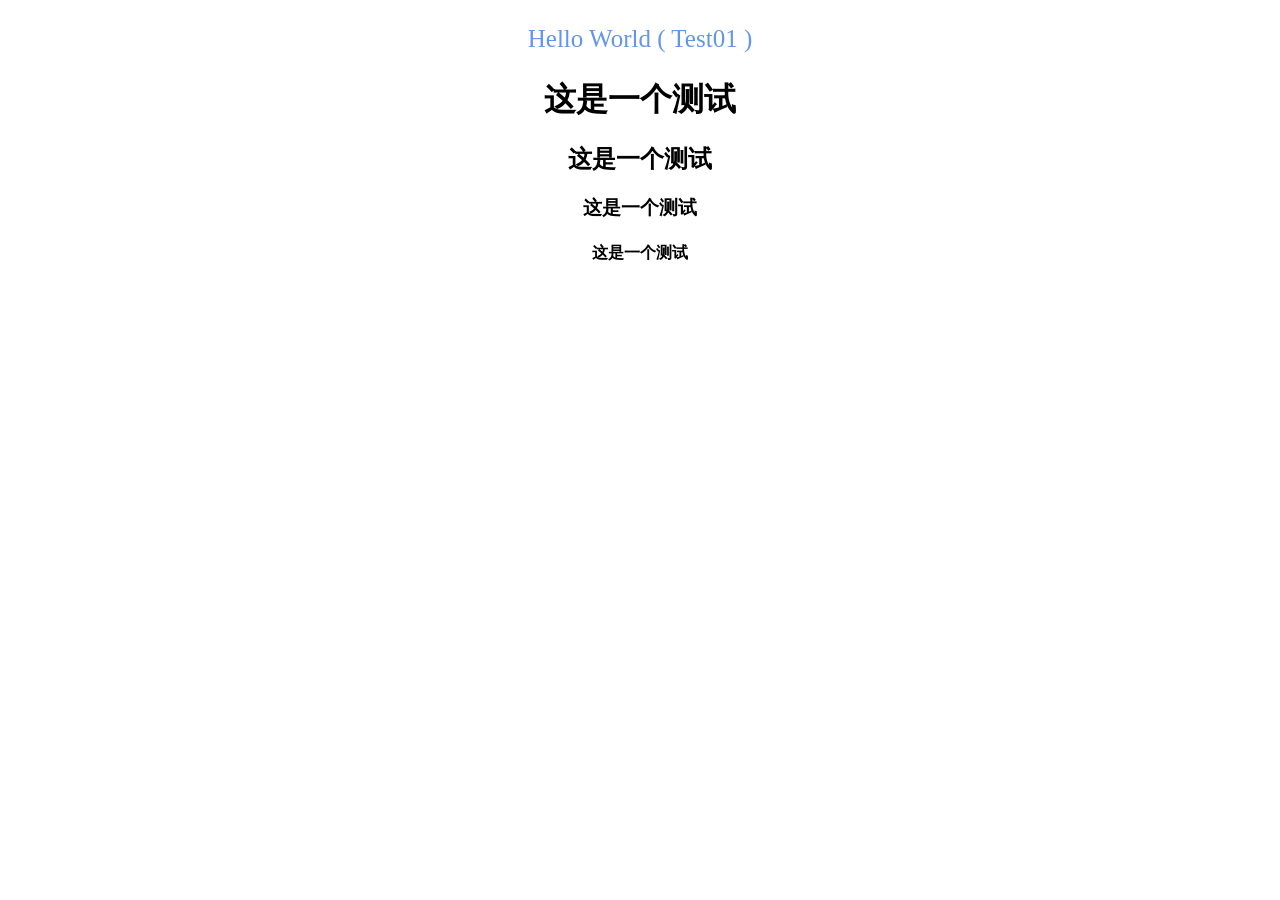
<file: index.html>
<!DOCTYPE html>
<html lang="en">
<head>
  <meta charset="UTF-8">
  <!-- import CSS -->
  <link rel="stylesheet" type="text/css" href="html/css/hello.css">
  <title>congTest</title>

</head>
<body>

<div align="center">
  <p id="hello">Hello World ( Test01 )</p>
  <h1>这是一个测试</h1>
  <h2>这是一个测试</h2>
  <h3>这是一个测试</h3>
  <h4>这是一个测试</h4>
</div>

</body>
</html>
</file>
<file: html/css/hello.css>
#hello{color: cornflowerblue; font-size: 25px;}
</file>
